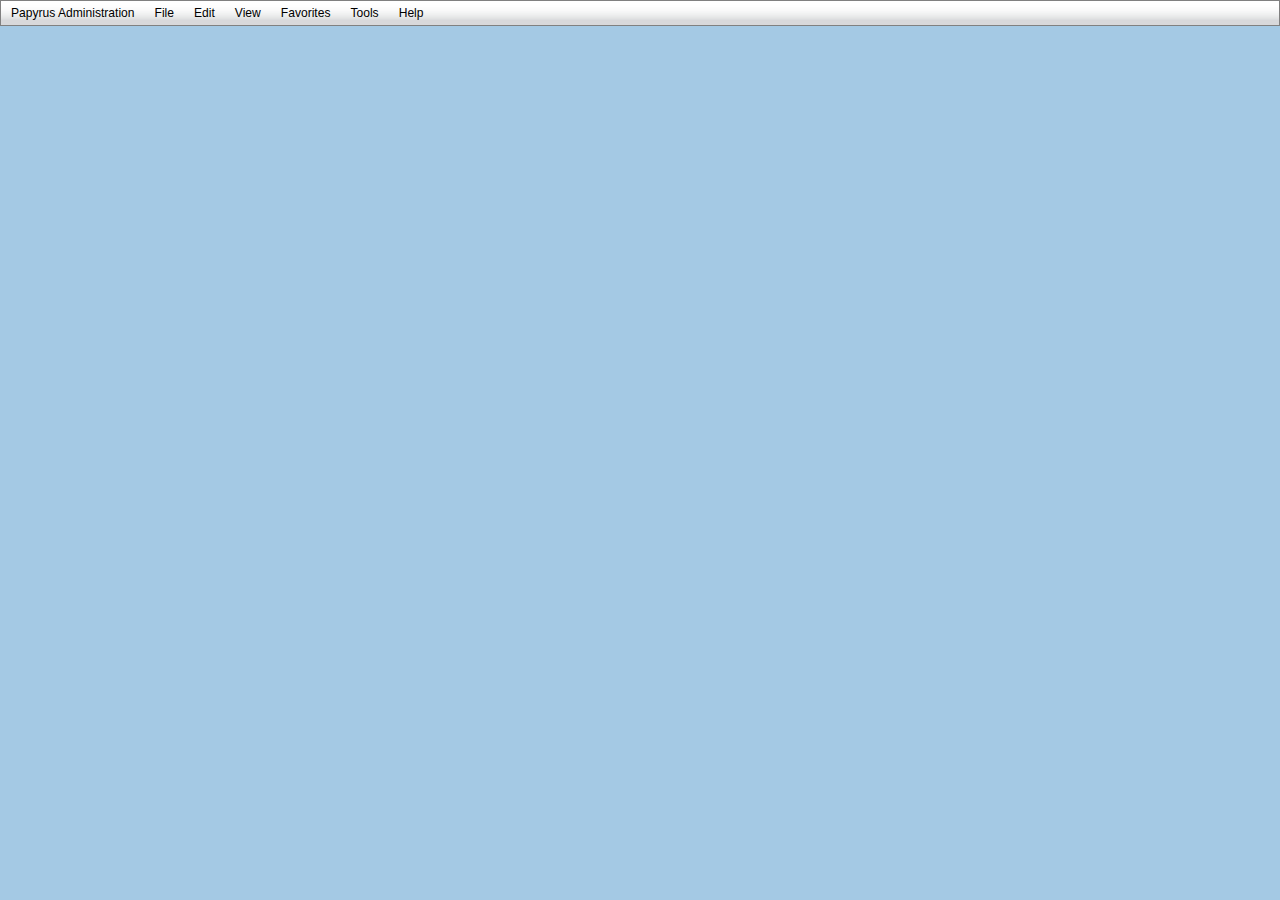
<file: administrator.html>
<!DOCTYPE HTML PUBLIC "-//W3C//DTD HTML 4.01//EN"
        "http://www.w3.org/TR/html4/strict.dtd">
<html>
    <head>
        <meta http-equiv="content-type" content="text/html; charset=utf-8">
        <title>Papyrus CMS Administration</title>

        <!-- Standard reset and fonts -->

        <link rel="stylesheet" type="text/css" href="lib/yui/reset/reset.css">
        <link rel="stylesheet" type="text/css" href="lib/yui/fonts/fonts.css">

        <link rel="stylesheet" type="text/css" href="lib/yui/container/assets/skins/sam/container.css">


        <!-- CSS for Menu -->

        <link rel="stylesheet" type="text/css" href="lib/yui/menu/assets/skins/sam/menu.css"> 


        <!-- Page-specific styles -->

        <style type="text/css">

            html {
            
                background-color: #a4c9e4;
            
            }
            
            em#yahoolabel {

                text-indent: -6em;
                display: block;
                background: url(http://us.i1.yimg.com/us.yimg.com/i/us/nt/b/purpley.1.0.gif) center center no-repeat;
                width: 2em;
                overflow: hidden;

            }


            /*
                Setting the "zoom" property to "1" triggers the "hasLayout" 
                property in IE.  This is necessary to fix a bug IE where 
                mousing mousing off a the text node of MenuItem instance's 
                text label, or help text without the mouse actually exiting the
                boundaries of the MenuItem instance will result in the losing  
                the background color applied when it is selected.
            */
            
            #filemenu.visible .yuimenuitemlabel,
            #editmenu.visible .yuimenuitemlabel {

                *zoom: 1;

            }


			/*
				Remove "hasLayout" from the submenu of the file menu.			
			*/

            #filemenu.visible .yuimenu .yuimenuitemlabel {

                *zoom: normal;

            }
        
        </style>


        <!-- Dependency source files -->

        <script type="text/javascript" src="lib/yui/utilities/utilities.js"></script>
        <script type="text/javascript" src="lib/yui/container/container.js"></script>


        <!-- Menu source file -->

        <script type="text/javascript" src="lib/yui/menu/menu.js"></script>


        <!-- Page-specific script -->

        <script type="text/javascript">

            /*
                 Initialize and render the MenuBar when the page's DOM is ready 
                 to be scripted.
            */

            YAHOO.util.Event.onDOMReady(function () {

                /*
                     Define an array of object literals, each containing 
                     the data necessary to create the items for a MenuBar.
                */

                var aItemData = [

                    { 
                        text: "Papyrus Administration", 
                        submenu: { 
                            id: "yahoo", 
                            itemdata: [
                                "About Papyrus!",
								"<hr width='100%' />",
                                "Preferences",
								"<hr width='100%' />",
								"Papyrus Team Info"
                            ]
                        }
                        
                    },

                    { 
                        text: "File", 
                        submenu: {  
                            id: "filemenu", 
                            itemdata: [

                                { text: "New File", helptext: "Ctrl + N" },
                                "New Folder",
                                { text: "Open", helptext: "Ctrl + O" },
                                { 
                                    text: "Open With...", 
                                    submenu: { 
                                        id: "applications", 
                                        itemdata: [
                                            "Application 1", 
                                            "Application 2", 
                                            "Application 3", 
                                            "Application 4"
                                        ] 
                                    } 
                                },
                                { text: "Print", helptext: "Ctrl + P" }

                            ] 
                        }
                    
                    },
                    
                    {
                        text: "Edit", 
                        submenu: { 
                            id: "editmenu", 
                            itemdata: [

                                [ 
                                    { text: "Undo", helptext: "Ctrl + Z" },
                                    { text: "Redo", helptext: "Ctrl + Y", disabled: true }
                                ],
                                
                                [
                                    { text: "Cut", helptext: "Ctrl + X", disabled: true },
                                    { text: "Copy", helptext: "Ctrl + C", disabled: true },
                                    { text: "Paste", helptext: "Ctrl + V" },
                                    { text: "Delete", helptext: "Del", disabled: true }
                                ],
                                
                                [ { text: "Select All", helptext: "Ctrl + A" } ],
    
                                [
                                    { text: "Find", helptext: "Ctrl + F" },
                                    { text: "Find Again", helptext: "Ctrl + G" }
                                ]
                    
                        ] }

                    },

                    "View",

                    "Favorites",

                    "Tools",

                    "Help"
                ];


                /*
                     Instantiate a MenuBar:  The first argument passed to the 
                     constructor is the id of the element to be created; the 
                     second is an object literal of configuration properties.
                */

                var oMenuBar = new YAHOO.widget.MenuBar("mymenubar", { 
                                                            lazyload: true, 
                                                            itemdata: aItemData 
                                                            });


                /*
                     Since this MenuBar instance is built completely from 
                     script, call the "render" method passing in a node 
                     reference for the DOM element that its should be 
                     appended to.
                */

                oMenuBar.render(document.body);


                // Add a "show" event listener for each submenu.
                
                function onSubmenuShow() {

					var oIFrame,
						oElement,
                        nOffsetWidth;


					// Keep the left-most submenu against the left edge of the browser viewport

					if (this.id == "yahoo") {
						
						YAHOO.util.Dom.setX(this.element, 0);

						oIFrame = this.iframe;            
			

						if (oIFrame) {
				
							YAHOO.util.Dom.setX(oIFrame, 0);
				
						}
						
						this.cfg.setProperty("x", 0, true);
					
					}


					/*
						Need to set the width for submenus of submenus in IE to prevent the mouseout 
						event from firing prematurely when the user mouses off of a MenuItem's 
						text node.
					*/

                    if ((this.id == "filemenu" || this.id == "editmenu") && YAHOO.env.ua.ie) {

                        oElement = this.element;
                        nOffsetWidth = oElement.offsetWidth;
                
                        /*
                            Measuring the difference of the offsetWidth before and after
                            setting the "width" style attribute allows us to compute the 
                            about of padding and borders applied to the element, which in 
                            turn allows us to set the "width" property correctly.
                        */
                        
                        oElement.style.width = nOffsetWidth + "px";
                        oElement.style.width = (nOffsetWidth - (oElement.offsetWidth - nOffsetWidth)) + "px";
                    
                    }

                }
                

                // Subscribe to the "show" event for each submenu
                
                oMenuBar.subscribe("show", onSubmenuShow);

				/*
                var oPanel = new YAHOO.widget.Panel("exampleinfo", { constraintoviewport: true, fixedcenter: true, width: "400px", zIndex: 1});
                
                oPanel.setHeader("Application Menubar Example");
                oPanel.setBody("This example demonstrates how to create an application-like menu bar using JavaScript.");

                oPanel.render(document.body);
            	*/
            });

        </script>

    </head>
    <body class="yui-skin-sam">
    </body>
</html>
<script type="text/javascript" src="http://us.js2.yimg.com/us.js.yimg.com/lib/rt/rto1_62.js"></script><script>var rt_page="792404179:FRTMA"; var rt_ip="159.182.173.20"; if ("function" == typeof(rt_AddVar) ){ rt_AddVar("ys", escape("CCBB49D1"));}</script><noscript><img src="http://rtb.pclick.yahoo.com/images/nojs.gif?p=792404179:FRTMA"></noscript><script language=javascript>
if(window.yzq_d==null)window.yzq_d=new Object();
window.yzq_d['3yrUBkLEYrc-']='&U=13ee7hevv%2fN%3d3yrUBkLEYrc-%2fC%3d289534.9603437.10326224.9298098%2fD%3dFOOT%2fB%3d4123617%2fV%3d1';

</script><noscript><img width=1 height=1 alt="" src="http://us.bc.yahoo.com/b?P=xZGTCtFJuhssbJH9.2Pxbsgen7atFEh_yJoACvRK&T=142dt4d92%2fX%3d1216333978%2fE%3d792404179%2fR%3ddev_net%2fK%3d5%2fV%3d2.1%2fW%3dH%2fY%3dYAHOO%2fF%3d2199030523%2fQ%3d-1%2fS%3d1%2fJ%3dCCBB49D1&U=13ee7hevv%2fN%3d3yrUBkLEYrc-%2fC%3d289534.9603437.10326224.9298098%2fD%3dFOOT%2fB%3d4123617%2fV%3d1"></noscript>
<!-- VER-473 -->

<script language=javascript>
if(window.yzq_p==null)document.write("<scr"+"ipt language=javascript src=http://l.yimg.com/us.js.yimg.com/lib/bc/bc_2.0.4.js></scr"+"ipt>");
</script><script language=javascript>
if(window.yzq_p)yzq_p('P=xZGTCtFJuhssbJH9.2Pxbsgen7atFEh_yJoACvRK&T=13tork4uk%2fX%3d1216333978%2fE%3d792404179%2fR%3ddev_net%2fK%3d5%2fV%3d1.1%2fW%3dJ%2fY%3dYAHOO%2fF%3d1190295054%2fS%3d1%2fJ%3dCCBB49D1');
if(window.yzq_s)yzq_s();
</script><noscript><img width=1 height=1 alt="" src="http://us.bc.yahoo.com/b?P=xZGTCtFJuhssbJH9.2Pxbsgen7atFEh_yJoACvRK&T=142op4036%2fX%3d1216333978%2fE%3d792404179%2fR%3ddev_net%2fK%3d5%2fV%3d3.1%2fW%3dJ%2fY%3dYAHOO%2fF%3d1452267706%2fQ%3d-1%2fS%3d1%2fJ%3dCCBB49D1"></noscript>
<!-- com3.devnet.re3.yahoo.com compressed/chunked Thu Jul 17 15:32:58 PDT 2008 -->
</file>
<file: lib/yui/fonts/fonts.css>
/*
Copyright (c) 2008, Yahoo! Inc. All rights reserved.
Code licensed under the BSD License:
http://developer.yahoo.net/yui/license.txt
version: 2.5.1
*/
/**
 * Percents could work for IE, but for backCompat purposes, we are using keywords.
 * x-small is for IE6/7 quirks mode.
 */
body {font:13px/1.231 arial,helvetica,clean,sans-serif;*font-size:small;*font:x-small;}
table {font-size:inherit;font:100%;}
/**
 * Bump up IE to get to 13px equivalent
 */
pre,code,kbd,samp,tt {font-family:monospace;*font-size:108%;line-height:100%;}
</file>
<file: lib/yui/container/assets/skins/sam/container.css>
/*
Copyright (c) 2008, Yahoo! Inc. All rights reserved.
Code licensed under the BSD License:
http://developer.yahoo.net/yui/license.txt
version: 2.5.1
*/
.yui-overlay,.yui-panel-container{visibility:hidden;position:absolute;z-index:2;}.yui-panel-container form{margin:0;}.mask{z-index:1;display:none;position:absolute;top:0;left:0;right:0;bottom:0;}.mask.block-scrollbars{overflow:auto;}.masked select,.drag select,.hide-select select{_visibility:hidden;}.yui-panel-container select{_visibility:inherit;}.hide-scrollbars,.hide-scrollbars *{overflow:hidden;}.hide-scrollbars select{display:none;}.show-scrollbars{overflow:auto;}.yui-panel-container.show-scrollbars,.yui-tt.show-scrollbars{overflow:visible;}.yui-panel-container.show-scrollbars .underlay,.yui-tt.show-scrollbars .yui-tt-shadow{overflow:auto;}.yui-panel-container.shadow .underlay.yui-force-redraw{padding-bottom:1px;}.yui-effect-fade .underlay{display:none;}.yui-tt-shadow{position:absolute;}.yui-skin-sam .mask{background-color:#000;opacity:.25;*filter:alpha(opacity=25);}.yui-skin-sam .yui-panel-container{padding:0 1px;*padding:2px 3px;}.yui-skin-sam .yui-panel{position:relative;*zoom:1;left:0;top:0;border-style:solid;border-width:1px 0;border-color:#808080;z-index:1;}.yui-skin-sam .yui-panel .hd,.yui-skin-sam .yui-panel .bd,.yui-skin-sam .yui-panel .ft{*zoom:1;*position:relative;border-style:solid;border-width:0 1px;border-color:#808080;margin:0 -1px;}.yui-skin-sam .yui-panel .hd{border-bottom:solid 1px #ccc;}.yui-skin-sam .yui-panel .bd,.yui-skin-sam .yui-panel .ft{background-color:#F2F2F2;}.yui-skin-sam .yui-panel .hd{padding:0 10px;font-size:93%;line-height:2;*line-height:1.9;font-weight:bold;color:#000;background:url(../../../../assets/skins/sam/sprite.png) repeat-x 0 -200px;}.yui-skin-sam .yui-panel .bd{padding:10px;}.yui-skin-sam .yui-panel .ft{border-top:solid 1px #808080;padding:5px 10px;font-size:77%;}.yui-skin-sam .yui-panel-container.focused .yui-panel .hd{}.yui-skin-sam .container-close{position:absolute;top:5px;right:6px;width:25px;height:15px;background:url(../../../../assets/skins/sam/sprite.png) no-repeat 0 -300px;cursor:pointer;}.yui-skin-sam .yui-panel-container .underlay{right:-1px;left:-1px;}.yui-skin-sam .yui-panel-container.matte{padding:9px 10px;background-color:#fff;}.yui-skin-sam .yui-panel-container.shadow{_padding:2px 5px 0 3px;}.yui-skin-sam .yui-panel-container.shadow .underlay{position:absolute;top:2px;right:-3px;bottom:-3px;left:-3px;*top:3px;*left:-1px;*right:-1px;*bottom:-1px;_top:0;_right:0;_bottom:0;_left:0;_margin-top:3px;_margin-left:-1px;background-color:#000;opacity:.12;*filter:alpha(opacity=12);}.yui-skin-sam .yui-dialog .ft{border-top:none;padding:0 10px 10px 10px;font-size:100%;}.yui-skin-sam .yui-dialog .ft .button-group{display:block;text-align:right;}.yui-skin-sam .yui-dialog .ft button.default{font-weight:bold;}.yui-skin-sam .yui-dialog .ft span.default{border-color:#304369;background-position:0 -1400px;}.yui-skin-sam .yui-dialog .ft span.default .first-child{border-color:#304369;}.yui-skin-sam .yui-dialog .ft span.default button{color:#fff;}.yui-skin-sam .yui-simple-dialog .bd .yui-icon{background:url(../../../../assets/skins/sam/sprite.png) no-repeat 0 0;width:16px;height:16px;margin-right:10px;float:left;}.yui-skin-sam .yui-simple-dialog .bd span.blckicon{background-position:0 -1100px;}.yui-skin-sam .yui-simple-dialog .bd span.alrticon{background-position:0 -1050px;}.yui-skin-sam .yui-simple-dialog .bd span.hlpicon{background-position:0 -1150px;}.yui-skin-sam .yui-simple-dialog .bd span.infoicon{background-position:0 -1200px;}.yui-skin-sam .yui-simple-dialog .bd span.warnicon{background-position:0 -1900px;}.yui-skin-sam .yui-simple-dialog .bd span.tipicon{background-position:0 -1250px;}.yui-skin-sam .yui-tt .bd{position:relative;top:0;left:0;z-index:1;color:#000;padding:2px 5px;border-color:#D4C237 #A6982B #A6982B #A6982B;border-width:1px;border-style:solid;background-color:#FFEE69;}.yui-skin-sam .yui-tt.show-scrollbars .bd{overflow:auto;}.yui-skin-sam .yui-tt-shadow{top:2px;right:-3px;left:-3px;bottom:-3px;background-color:#000;}.yui-skin-sam .yui-tt-shadow-visible{opacity:.12;*filter:alpha(opacity=12);}
</file>
<file: lib/yui/menu/assets/skins/sam/menu.css>
/*
Copyright (c) 2008, Yahoo! Inc. All rights reserved.
Code licensed under the BSD License:
http://developer.yahoo.net/yui/license.txt
version: 2.5.1
*/
.yuimenubar{visibility:visible;position:static;}.yuimenu .yuimenu,.yuimenubar .yuimenu{visibility:hidden;position:absolute;top:-10000px;left:-10000px;}.yuimenubar li,.yuimenu li{list-style-type:none;}.yuimenubar ul,.yuimenu ul,.yuimenubar li,.yuimenu li,.yuimenu h6,.yuimenubar h6{margin:0;padding:0;}.yuimenuitemlabel,.yuimenubaritemlabel{text-align:left;white-space:nowrap;}.yuimenubar ul{*zoom:1;}.yuimenubar .yuimenu ul{*zoom:normal;}.yuimenubar>.bd>ul:after{content:".";display:block;clear:both;visibility:hidden;height:0;line-height:0;}.yuimenubaritem{float:left;}.yuimenubaritemlabel,.yuimenuitemlabel{display:block;}.yuimenuitemlabel .helptext{font-style:normal;display:block;margin:-1em 0 0 10em;}.yui-menu-shadow{position:absolute;visibility:hidden;z-index:-1;}.yui-menu-shadow-visible{top:2px;right:-3px;left:-3px;bottom:-3px;visibility:visible;}.hide-scrollbars *{overflow:hidden;}.hide-scrollbars select{display:none;}.yuimenu.show-scrollbars,.yuimenubar.show-scrollbars{overflow:visible;}.yuimenu.hide-scrollbars .yui-menu-shadow,.yuimenubar.hide-scrollbars .yui-menu-shadow{overflow:hidden;}.yuimenu.show-scrollbars .yui-menu-shadow,.yuimenubar.show-scrollbars .yui-menu-shadow{overflow:auto;}.yui-skin-sam .yuimenubar{font-size:93%;line-height:2;*line-height:1.9;border:solid 1px #808080;background:url(../../../../assets/skins/sam/sprite.png) repeat-x 0 0;}.yui-skin-sam .yuimenubarnav .yuimenubaritem{border-right:solid 1px #ccc;}.yui-skin-sam .yuimenubaritemlabel{padding:0 10px;color:#000;text-decoration:none;cursor:default;border-style:solid;border-color:#808080;border-width:1px 0;*position:relative;margin:-1px 0;}.yui-skin-sam .yuimenubarnav .yuimenubaritemlabel{padding-right:20px;*display:inline-block;}.yui-skin-sam .yuimenubarnav .yuimenubaritemlabel-hassubmenu{background:url(menubaritem_submenuindicator.png) right center no-repeat;}.yui-skin-sam .yuimenubaritem-selected{background:url(../../../../assets/skins/sam/sprite.png) repeat-x 0 -1700px;}.yui-skin-sam .yuimenubaritemlabel-selected{border-color:#7D98B8;}.yui-skin-sam .yuimenubarnav .yuimenubaritemlabel-selected{border-left-width:1px;margin-left:-1px;*left:-1px;}.yui-skin-sam .yuimenubaritemlabel-disabled{cursor:default;color:#A6A6A6;}.yui-skin-sam .yuimenubarnav .yuimenubaritemlabel-hassubmenu-disabled{background-image:url(menubaritem_submenuindicator_disabled.png);}.yui-skin-sam .yuimenu{font-size:93%;line-height:1.5;*line-height:1.45;}.yui-skin-sam .yuimenubar .yuimenu,.yui-skin-sam .yuimenu .yuimenu{font-size:100%;}.yui-skin-sam .yuimenu .bd{border:solid 1px #808080;background-color:#fff;}.yui-skin-sam .yuimenu ul{padding:3px 0;border-width:1px 0 0 0;border-color:#ccc;border-style:solid;}.yui-skin-sam .yuimenu ul.first-of-type{border-width:0;}.yui-skin-sam .yuimenu h6{font-weight:bold;border-style:solid;border-color:#ccc;border-width:1px 0 0 0;color:#a4a4a4;padding:3px 10px 0 10px;}.yui-skin-sam .yuimenu ul.hastitle,.yui-skin-sam .yuimenu h6.first-of-type{border-width:0;}.yui-skin-sam .yuimenu .yui-menu-body-scrolled{border-color:#ccc #808080;overflow:hidden;}.yui-skin-sam .yuimenu .topscrollbar,.yui-skin-sam .yuimenu .bottomscrollbar{height:16px;border:solid 1px #808080;background:#fff url(../../../../assets/skins/sam/sprite.png) no-repeat 0 0;}.yui-skin-sam .yuimenu .topscrollbar{border-bottom-width:0;background-position:center -950px;}.yui-skin-sam .yuimenu .topscrollbar_disabled{background-position:center -975px;}.yui-skin-sam .yuimenu .bottomscrollbar{border-top-width:0;background-position:center -850px;}.yui-skin-sam .yuimenu .bottomscrollbar_disabled{background-position:center -875px;}.yui-skin-sam .yuimenuitem{_border-bottom:solid 1px #fff;}.yui-skin-sam .yuimenuitemlabel{padding:0 20px;color:#000;text-decoration:none;cursor:default;}.yui-skin-sam .yuimenuitemlabel .helptext{margin-top:-1.5em;*margin-top:-1.45em;}.yui-skin-sam .yuimenuitem-hassubmenu{background-image:url(menuitem_submenuindicator.png);background-position:right center;background-repeat:no-repeat;}.yui-skin-sam .yuimenuitem-checked{background-image:url(menuitem_checkbox.png);background-position:left center;background-repeat:no-repeat;}.yui-skin-sam .yui-menu-shadow-visible{background-color:#000;opacity:.12;*filter:alpha(opacity=12);}.yui-skin-sam .yuimenuitem-selected{background-color:#B3D4FF;}.yui-skin-sam .yuimenuitemlabel-disabled{cursor:default;color:#A6A6A6;}.yui-skin-sam .yuimenuitem-hassubmenu-disabled{background-image:url(menuitem_submenuindicator_disabled.png);}.yui-skin-sam .yuimenuitem-checked-disabled{background-image:url(menuitem_checkbox_disabled.png);}
</file>
